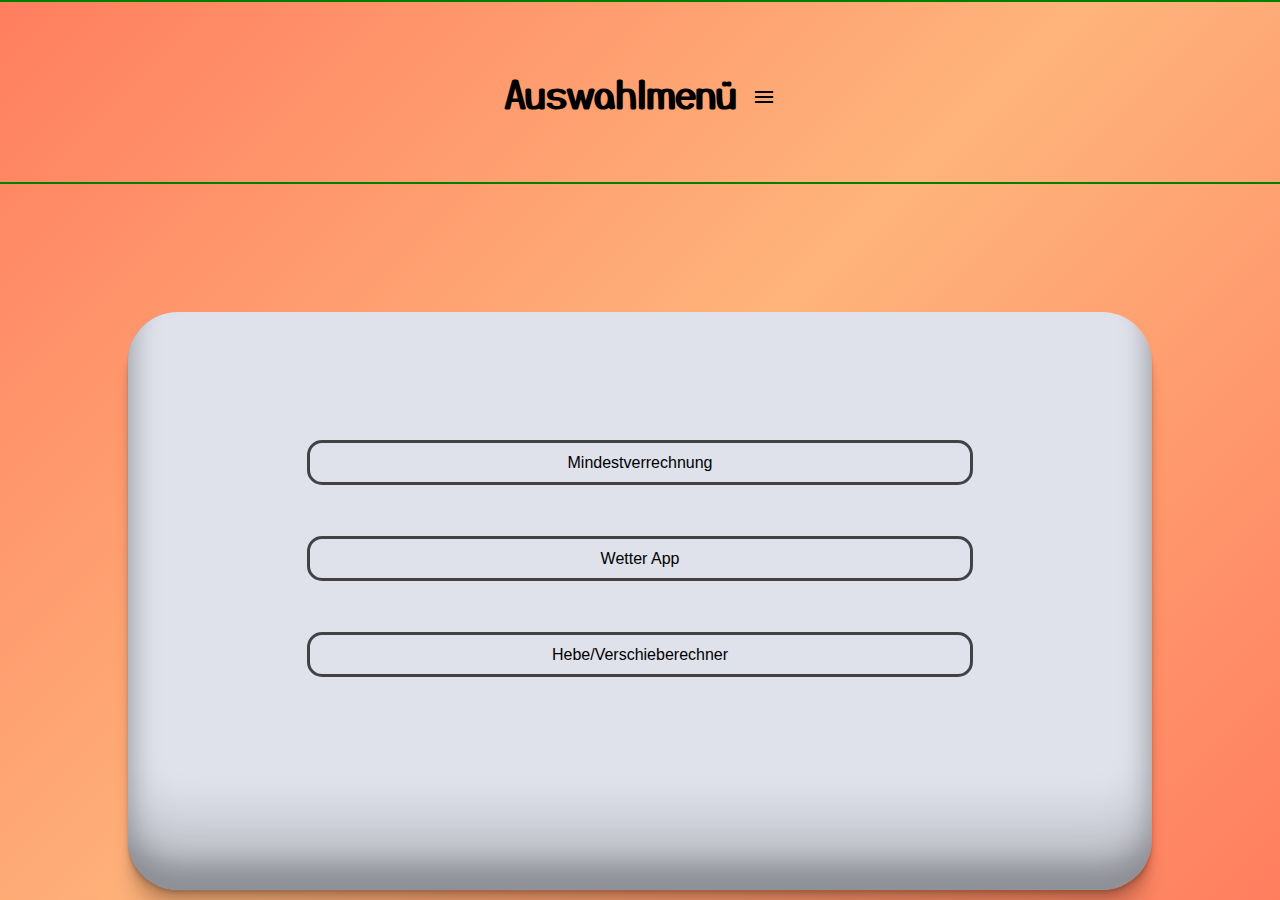
<file: index.html>
<!DOCTYPE html>
<html lang="de">
<head>
    <meta charset="UTF-8">
    <meta name="viewport" content="width=device-width, initial-scale=1.0">
    <title>Startseite</title>
    <link rel="stylesheet" href="https://fonts.googleapis.com/css2?family=Material+Symbols+Outlined:opsz,wght,FILL,GRAD@24,400,0,0&icon_names=menu" />
    <link rel="stylesheet" href="style.css">
</head>
<body>
    <div class="hauptcontainer">
        <div class="header">
            <h1>Auswahlmenü <span class="material-symbols-outlined">menu</span></h1>
        </div>

        <div class="auswahlcard">
            <button id="btnMv" class="btn" type="button">Mindestverrechnung</button>
            <button id="btnWeather" class="btn" type="button">Wetter App</button>
            <button id="btnHebe" class="btn" type="button">Hebe/Verschieberechner</button>
        </div>
    </div>


    <script src="main.js"></script>
</body>
</html>

<!--
Startseite soll die Verschiedenen Auswahlmenüs beinhalten wie 
Mindestverrechnungsrechner
WetterApp
Bahnsteigberechnungstool
Hebungs/Verschiebungsrechner
-->
</file>
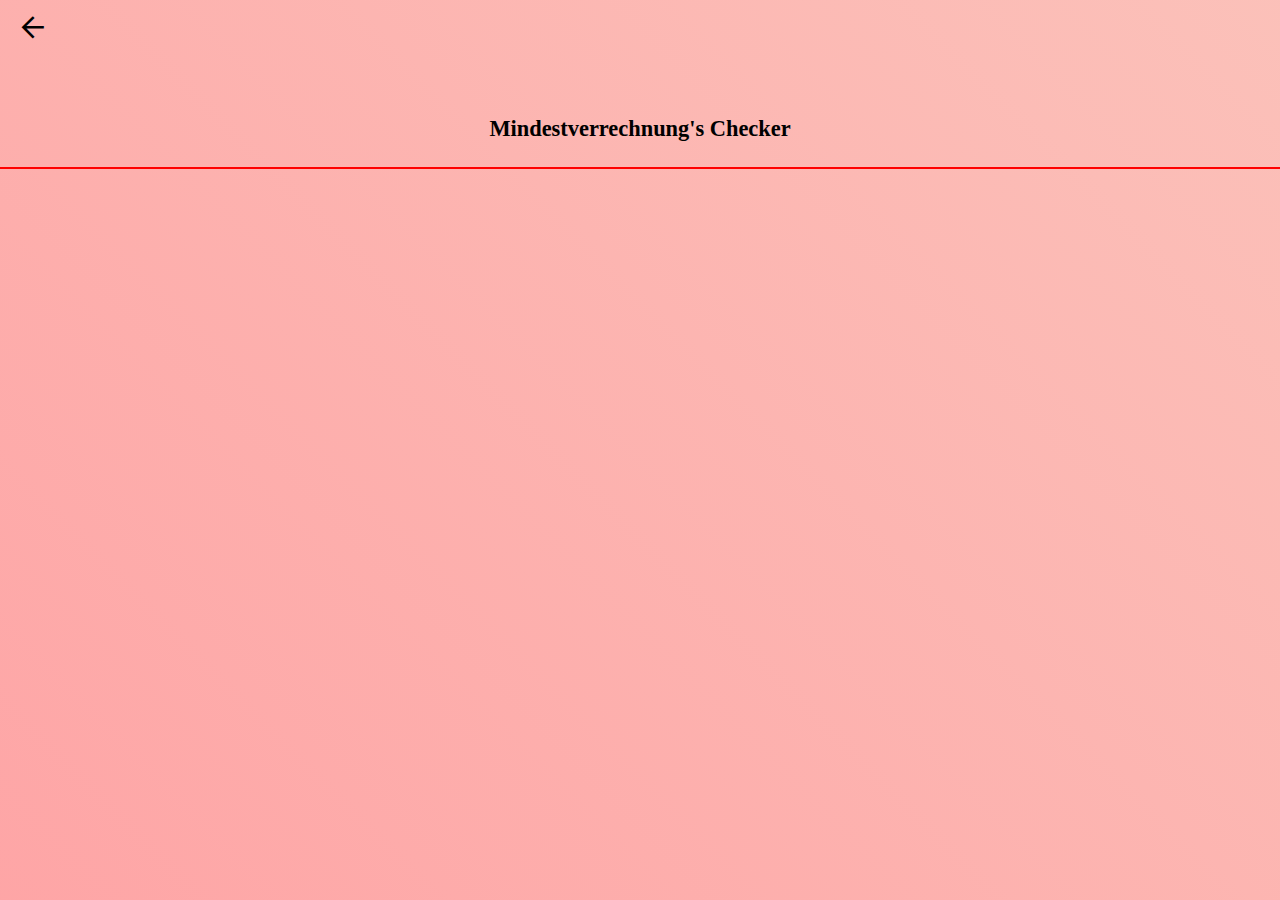
<file: mindestverrechnung/mv.html>
<!DOCTYPE html>
<html lang="en">
<head>
    <meta charset="UTF-8">
    <meta name="viewport" content="width=device-width, initial-scale=1.0">
    <title>Mindestverrechnung</title>
    <link rel="stylesheet" href="https://fonts.googleapis.com/css2?family=Material+Symbols+Outlined:opsz,wght,FILL,GRAD@20..48,100..700,0..1,-50..200&icon_names=arrow_back" />
    <link rel="stylesheet" href="./mv.css">
</head>
<body>
    <div class="hauptcontainer">
        <div class="closebtn">
            <button id="closeBtn"><span class="material-symbols-outlined">arrow_back</span></button>
        </div>
        <div class="header">
            <h2>Mindestverrechnung's Checker</h2>
        </div>
    </div>


    <script src="./mv.js"></script>
</body>
</html>
</file>
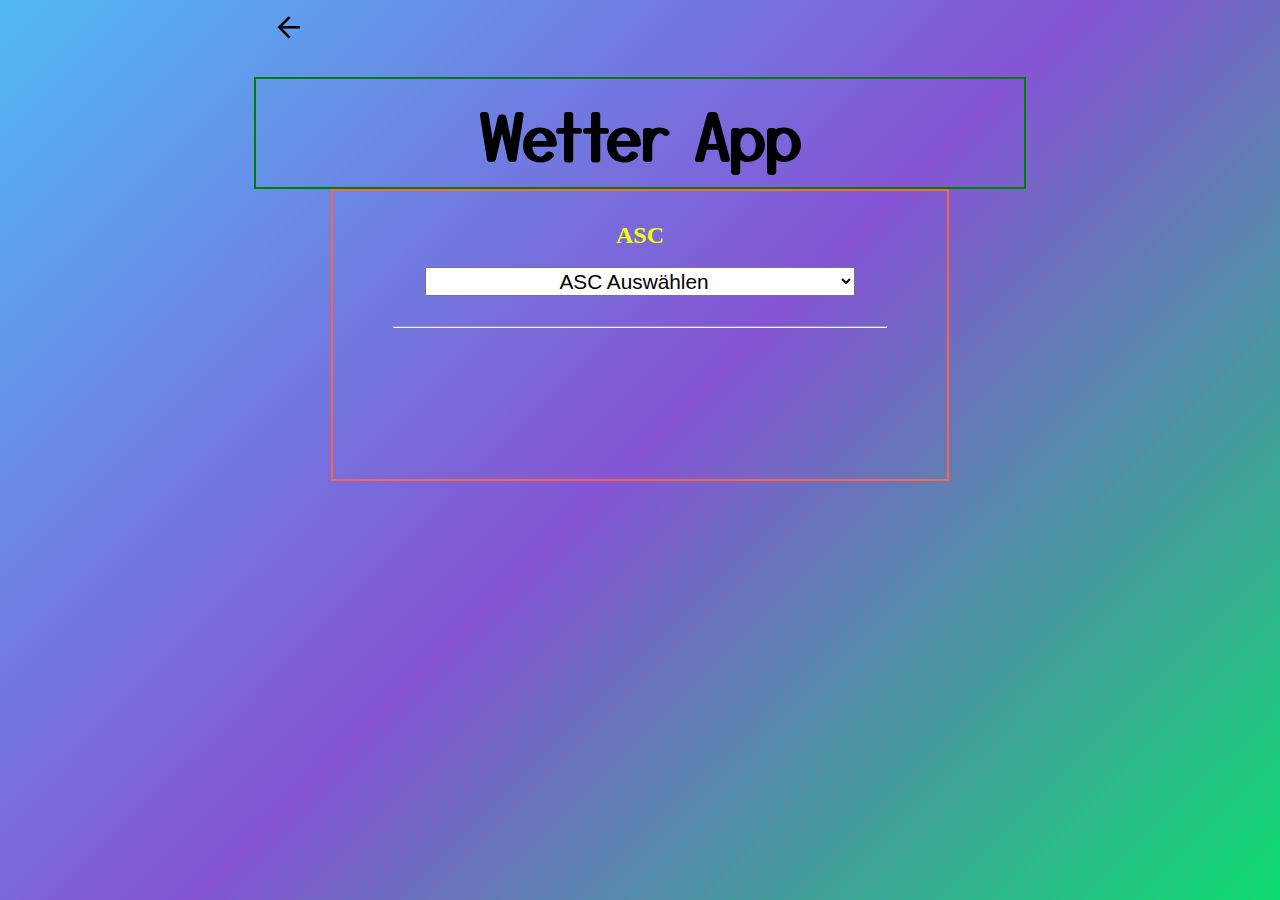
<file: wetter/wetter.html>
<!DOCTYPE html>
<html lang="en">
<head>
    <meta charset="UTF-8">
    <meta name="viewport" content="width=device-width, initial-scale=1.0">
    <title>Wetter App</title>
    <link rel="stylesheet" href="https://fonts.googleapis.com/css2?family=Material+Symbols+Outlined:opsz,wght,FILL,GRAD@20..48,100..700,0..1,-50..200&icon_names=arrow_back" />
    <link rel="stylesheet" href="https://fonts.googleapis.com/css2?family=Material+Symbols+Outlined:opsz,wght,FILL,GRAD@24,400,0,0&icon_names=close" />
    <link rel="stylesheet" href="./wetter.css">
</head>
<body>
    <!--Der Hauptcontainer-->
    <div class="hauptcontainer">
        <!--Der Container Close Button-->
        <div class="closebtn">
            <button id="closeBtn"><span class="material-symbols-outlined">arrow_back</span></button>
        </div>

        <!--Der Überschriften Teil -->
        <div class="header">
            <h1>Wetter App</h1>
        </div>
        <!--Der Auswahl Container -->
        <div class="auswahlContainer">
                                <!------------------------ ASC Auswahl ----------->
            <label id="labelAsc" for="asc">ASC</label>
            <select class="auswahlAsc" id="auswahlAsc" title="asc">
                <option value="">ASC Auswählen</option>
                <option value="Spittal">Spittal</option>
                <option value="Villach">Villach</option>
                <option value="Klagenfurt">Klagenfurt</option>
            </select>
            <hr>

            <label id="labelStuetzpunkt" for="stuetzpunkt" style="display: none;">Stützpunkt</label>
            <select title="stp" name="stuetzpunkt" id="auswahlStuetzpunkt" style="display: none;">
            </select>
        </div>

    </div>


    <script src="./wetter.js"></script>
</body>
</html>
</file>
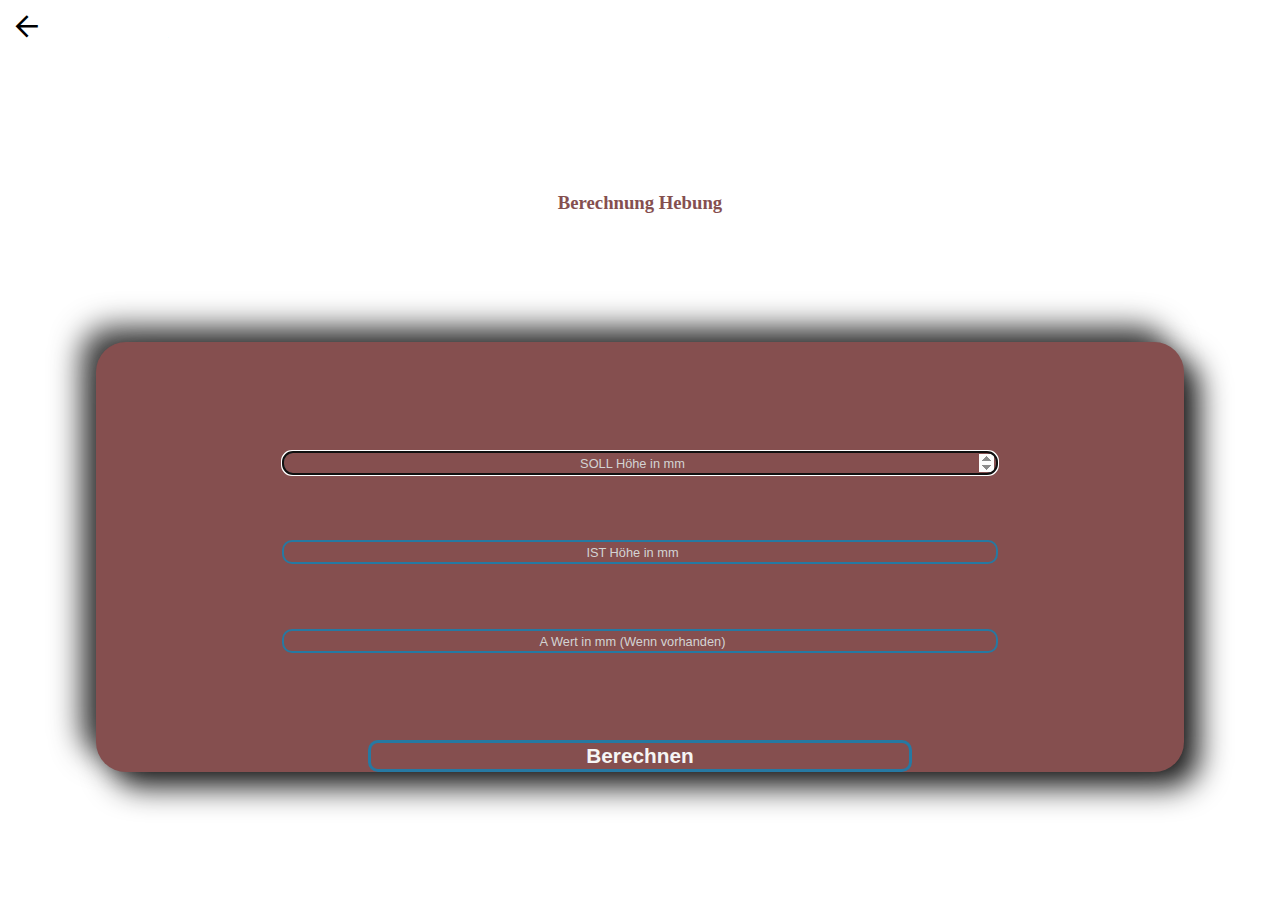
<file: heberechner/rechnerHebung/rechnerHebung.html>
<!DOCTYPE html>
<html lang="de">
<head>
    <meta charset="UTF-8">
    <meta name="viewport" content="width=device-width, initial-scale=1.0">
    <link rel="stylesheet" href="https://fonts.googleapis.com/css2?family=Material+Symbols+Outlined:opsz,wght,FILL,GRAD@20..48,100..700,0..1,-50..200&icon_names=arrow_back" />
    <link rel="stylesheet" href="./rechnerHebung.css">
    <title>Hebungsrechner</title>
</head>
<body>
    <div class="hauptcontainer">
        <div class="closebtn">
            <button id="closeBtn"><span class="material-symbols-outlined">arrow_back</span></button>
        </div>
        <h3 id="myh3">Berechnung Hebung</h3>
        <div class="card">

            <input class="input" id="inputSoll" type="number" placeholder="SOLL Höhe in mm" autofocus>
            <input class="input" id="inputIst" type="number" placeholder="IST Höhe in mm">
            <input class="input" id="inputAWert" type="number" placeholder="A Wert in mm (Wenn vorhanden)">
            <button class="btn" id="btnBerechnenHoehe" type="button">Berechnen</button>
            

        </div>

    </div>

    <script src="./rechnerHebung.js"></script>
</body>
</html>
</file>
<file: style.css>
@font-face {
    font-family: 'CustomFont';
    src: url('./fonts/YuseiMagic-Regular.ttf') format('truetype');
}

body {
    background: linear-gradient(135deg, #ff7e5f, #feb47b, #ff7e5f);
    height: 100vh;
    margin: 0;
    padding: 0;
}
.hauptcontainer{
    width: 100vw;
    height: 100vh;
    display: flex;
    flex-direction: column;
    align-items: center;
}

/* -------------------------------------HEADER BEREICH ------------*/
.header{
    display: flex;
    flex-direction: column;
    align-items: center;
    justify-content: center;
    border: 2px solid green;
    height: 20%;
    width: 100%;
    font-family: "CustomFont";
    font-size: 1.2rem;
}

/* -------------------------------------CARD BEREICH ------------*/

/* From Uiverse.io by adamgiebl */ 
.auswahlcard {
    display: flex;
    flex-direction: column;
    align-items: center;
    margin-top: 10%;
    width: 80%;
    height: 50%;
    background: rgb(223, 225, 235);
    border-radius: 50px;
    padding-top: 10%;
    box-shadow: rgba(0, 0, 0, 0.17) 0px -23px 25px 0px inset, rgba(0, 0, 0, 0.15) 0px -36px 30px 0px inset, rgba(0, 0, 0, 0.1) 0px -79px 40px 0px inset, rgba(0, 0, 0, 0.06) 0px 2px 1px, rgba(0, 0, 0, 0.09) 0px 4px 2px, rgba(0, 0, 0, 0.09) 0px 8px 4px, rgba(0, 0, 0, 0.09) 0px 16px 8px, rgba(0, 0, 0, 0.09) 0px 32px 16px;
}

.btn {
    width: 65%;
    height: 10%;
    border: 3px solid rgba(0, 0, 0, 0.705);
    border-radius: 15px;
    background-color: transparent;
    font-size: 1em;
    margin-bottom: 5%;
}
.btn:active {
    border: 6px solid rgba(42, 37, 37, 0.112);
    box-shadow: 5px 6px rgba(41, 40, 40, 0.071);
    
}
</file>
<file: mindestverrechnung/mv.css>
body {
    background: linear-gradient(45deg, #ff9a9e 0%, #fad0c4 99%, #fad0c4 100%);
    background-size: 200% 200%;
    animation: gradientAnimation 10s ease infinite;
    height: 100vh;
    margin: 0;
    display: flex;
    justify-content: center;
    align-items: center;
}

@keyframes gradientAnimation {
    0% { background-position: 0% 50%; }
    50% { background-position: 100% 50%; }
    100% { background-position: 0% 50%; }
}
/* ...existing code... */

.hauptcontainer{
    display: flex;
    flex-direction: column;
    height: 100vh;
    width: 100vw;
    align-items: center;
}
.closebtn {
    position: absolute;
    top: 10px;
    left: 10px;
  }
  
  #closeBtn {
    background-color: transparent;
    border: none;
    -webkit-user-select: none;
    user-select: none;
  }
  .material-symbols-outlined {
    font-size: 2.5em;
    -webkit-user-select: none;
    user-select: none;
  }
  .material-symbols-outlined:active {
    color: whitesmoke;
    -webkit-user-select: none;
    user-select: none;
  }

.header{
    display: flex;
    flex-direction: column;
    align-items: center;
    justify-content: center;
    border-bottom: 2px solid red;
    width: 100%;
    height: 10%;
    text-align: center;
    margin-top: 6%;
}
.header h2{
    -webkit-user-select: none;
    user-select: none;
    font-size: 1.4em;
    margin-bottom: 5px;
    
}
.header h2:active{
    -webkit-user-select: none;
    user-select: none;
    color: white;
    transition: 0.3s ease;
}
</file>
<file: wetter/wetter.css>
@font-face {
  font-family: "CustomFont";
  src: url("../fonts/YuseiMagic-Regular.ttf") format("truetype");
}

body {
  background: linear-gradient(135deg, #51b9f5, #8554d4, #0edb6e);
  height: 100vh;
  margin: 0;
  padding: 0;
}
.hauptcontainer {
  width: 100vw;
  height: 100vh;
  display: flex;
  flex-direction: column;
  align-items: center;
  position: absolute;
}

.closebtn {
  position: absolute;
  top: 10px;
  left: 10px;
}

#closeBtn {
  background-color: transparent;
  border: none;
}
.material-symbols-outlined {
  font-size: 2.5em;
}
.material-symbols-outlined:active {
  color: whitesmoke;
}

.header {
  margin-top: 10%;
  font-family: "CustomFont";
  font-size: 22px;
  font-weight: 300;
  display: flex;
  flex-direction: column;
  height: 15%;
  width: 100%;
  align-items: center;
  justify-content: center;
  border: 2px solid green;
}
.auswahlContainer {
  display: flex;
  flex-direction: column;
  align-items: center;
  height: 40%;
  width: 98%;
  border: 2px solid tomato;
}

#labelAsc {
  margin-top: 5%;
  font-size: 1.5em;
  color: #f2ff05;
  font-weight: 600;
  margin-bottom: 3%;
}
.auswahlAsc {
  width: 50%;
  height: 10%;
  text-align: center;
  font-size: 1.3em;
}

#labelStuetzpunkt {
  margin-top: 2%;
  font-size: 1.5em;
  color: #f2ff05;
  font-weight: 600;
  margin-bottom: 3%;

  display: none;
}

#auswahlStuetzpunkt{
    
    display: none;
}

hr {
  margin-top: 5%;
  width: 80%;
}

@media (min-width: 768px) {
  .hauptcontainer {
    width: 60vw;
    height: 80vh;
    margin: auto;
    position: relative;
  }

  .header {
    font-size: 2rem;
  }

  .auswahlContainer {
    width: 80%;
  }

  .auswahlAsc {
    width: 70%;
  }
}
</file>
<file: heberechner/rechnerHebung/rechnerHebung.css>
body{
    margin: 0;
    height: 100vh;
    width: 100vw;
}

.closebtn {
    position: absolute;
    top: 10px;
    left: 10px;
}
#closeBtn {
    background-color: transparent;
    border: none;
    padding: 0;
}
.material-symbols-outlined {
    font-size: 2.5em;
}
.material-symbols-outlined:active {
    color: whitesmoke;
}

.hauptcontainer{
    display: flex;
    flex-direction: column;
    align-items: center;
    height: 100%;
    width: 100%;
}

#myh3{
    margin-bottom: 10%;
    margin-top: 15%;
    color: #854f4f;
}

/* From Uiverse.io by Yaseen549 */ 
.card {
    display: flex;
    flex-direction: column;
    align-items: center;
    margin-bottom: 20%;
    width: 85%;
    height: 60%;
    border-radius: 30px;
    background: #854f4f;
    box-shadow: 15px 15px 30px rgb(25, 25, 25),
                -15px -15px 30px rgb(60, 60, 60);
   }

   .input{
    width: 65%;
    height: 8%;
    text-align: center;
    margin: 3%;
    border: 2px solid rgb(38, 121, 162);
    border-radius: 10px;
    background-color: #854f4f;
    color: white;
    font-size: 1em;
   }

.input::placeholder {
    color: lightgray;
    font-size: 0.8em;
}

#inputSoll{
    margin-top: 10%;
}

.btn{
    margin-top: 5%;
    width: 50%;
    height: 10%;
    font-size: 1.3em;
    font-weight: bold;
    background-color: transparent;
    border: 3px solid rgb(38, 121, 162);
    border-radius: 10px;
    color: whitesmoke;
}
.btn:active{
    border: 3px solid hsl(200, 62%, 49%);
    transition: 0.15s ease;
    border-radius: 10px ;
}
</file>
